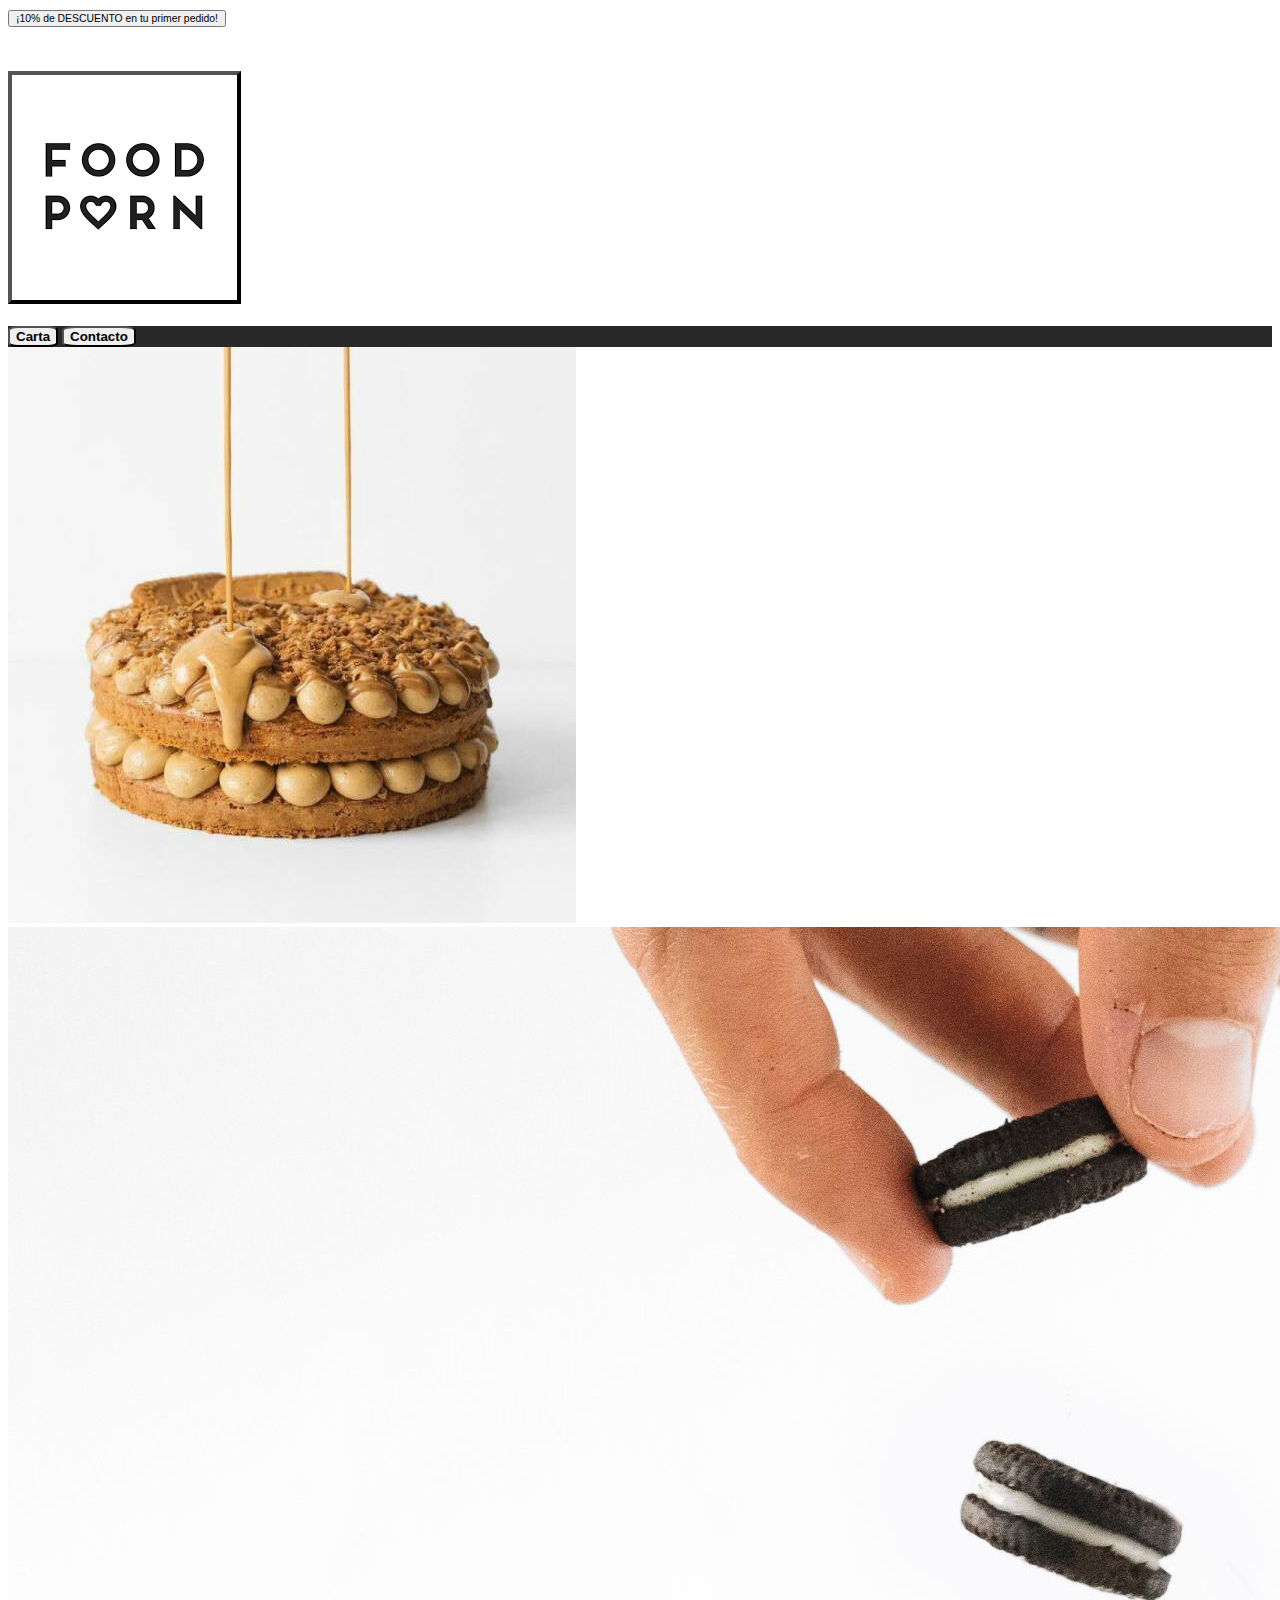
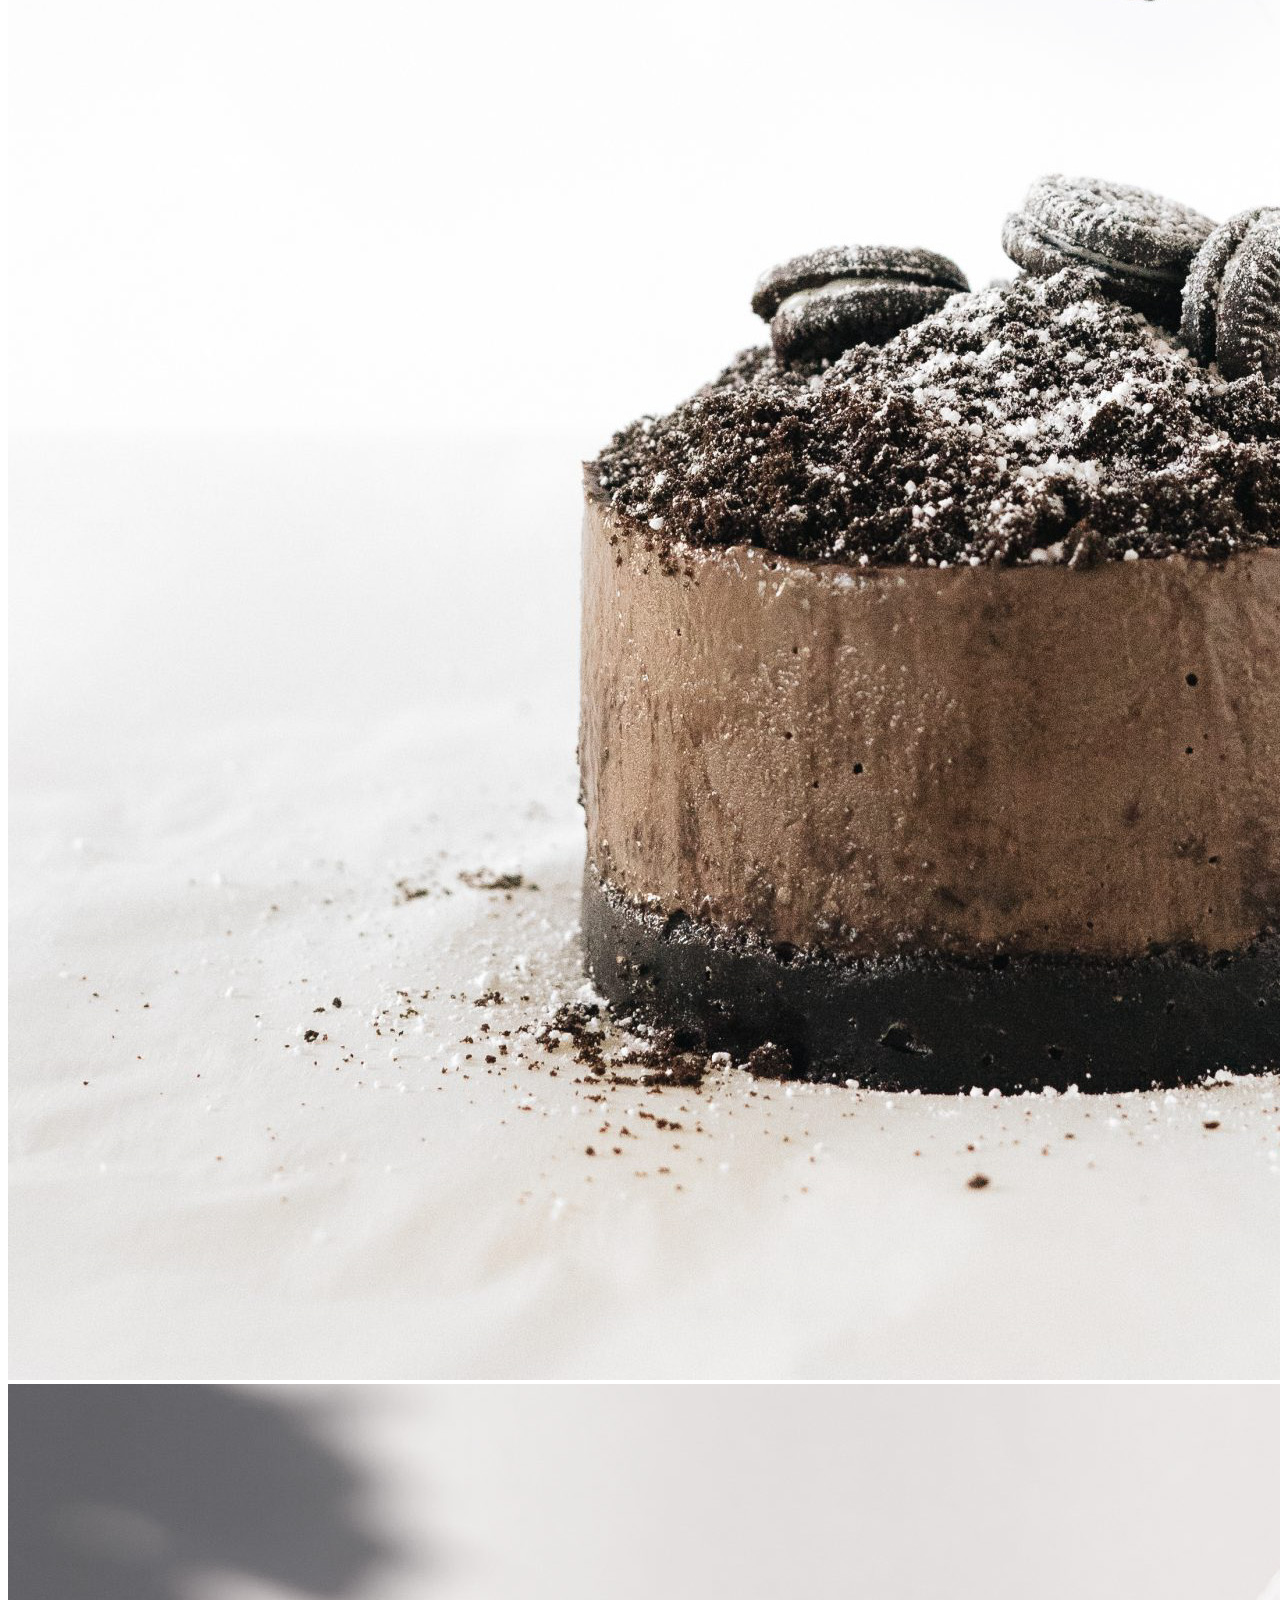
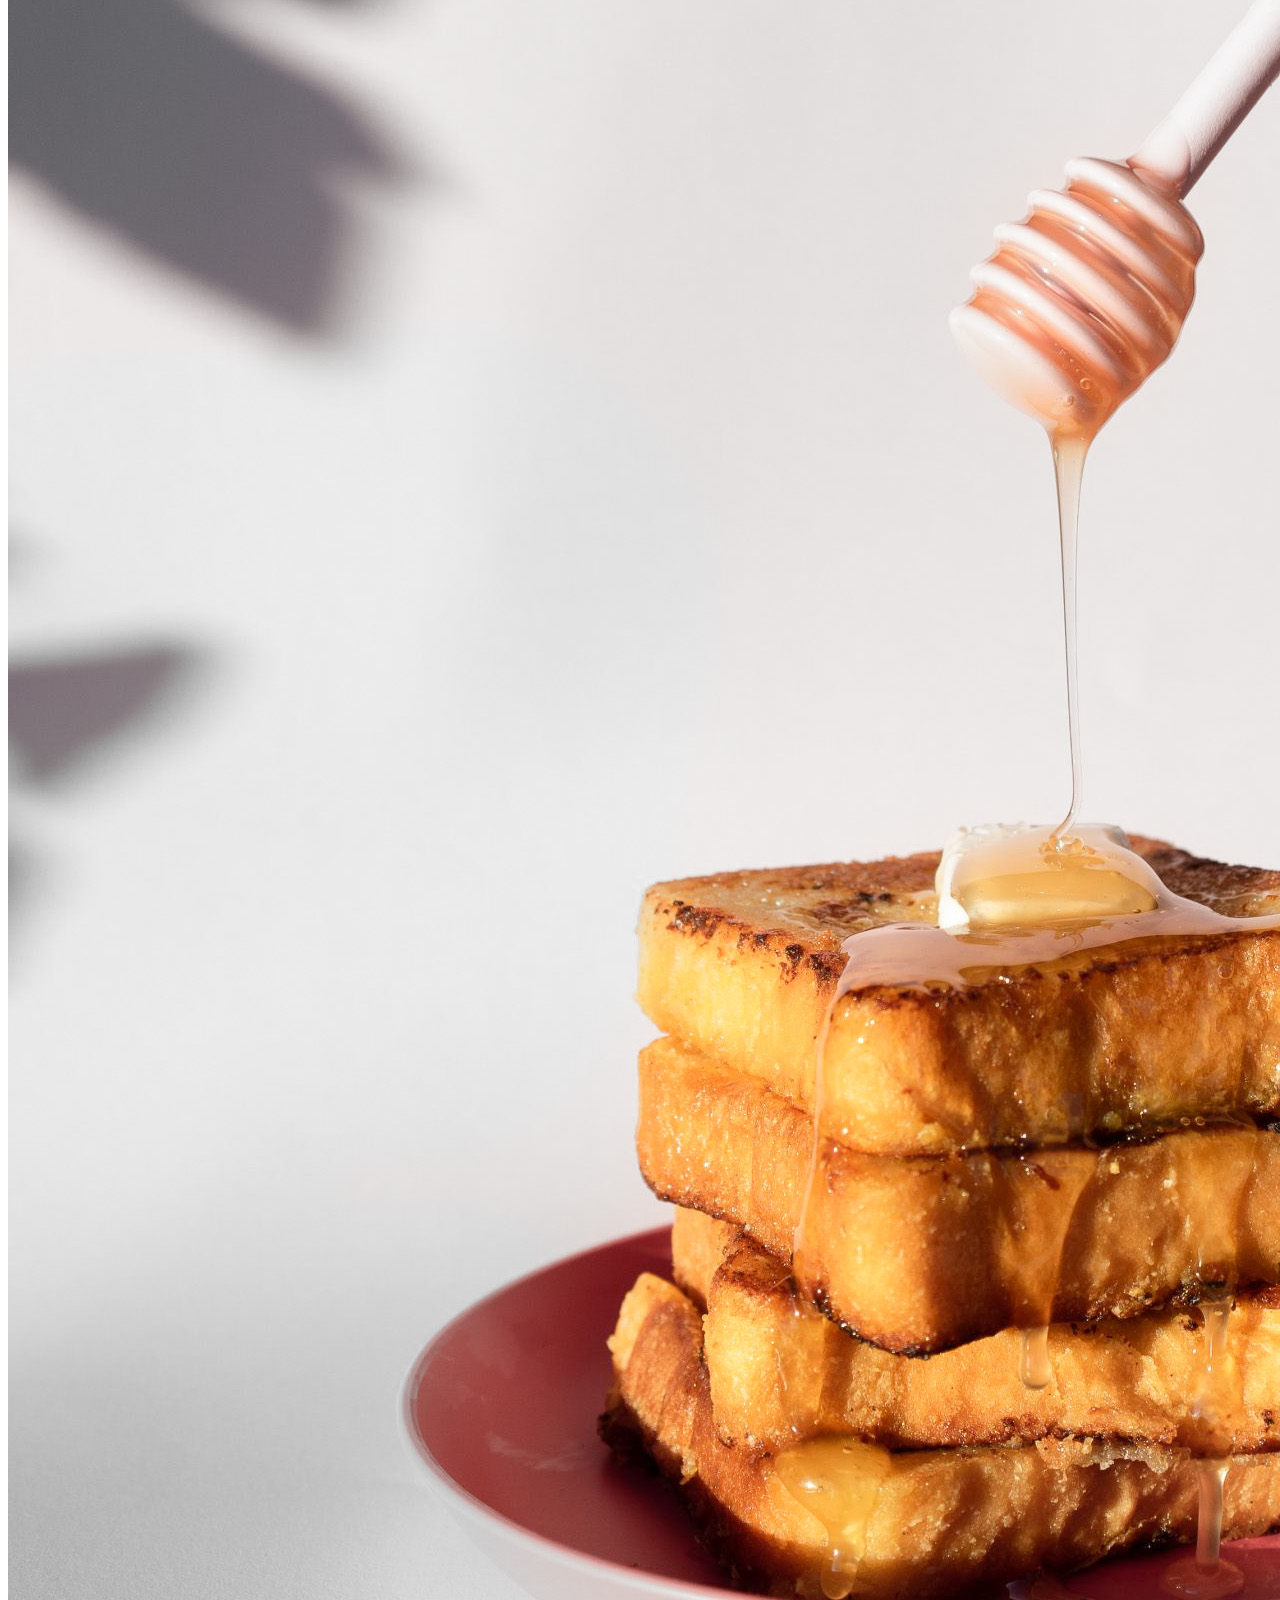
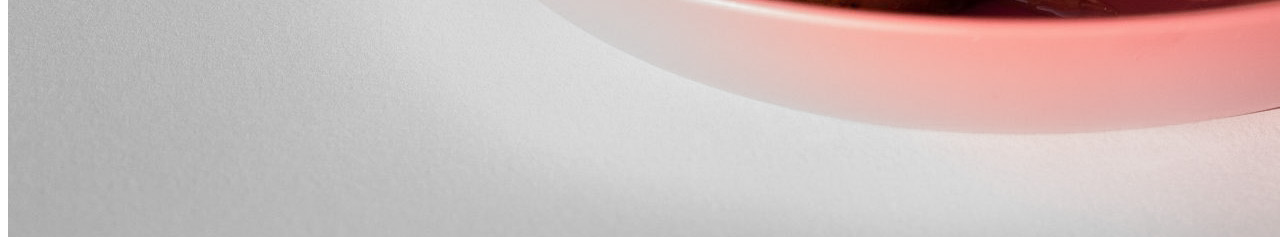
<file: index.html>
<!DOCTYPE html>
<html lang="en">

<head>
    <meta charset="UTF-8">
    <meta http-equiv="X-UA-Compatible" content="IE=edge">
    <meta name="viewport" content="width=device-width, initial-scale=1.0">
    <title>RESTAURANTE</title>
    <!-- CSS only -->
    <link href="https://cdn.jsdelivr.net/npm/bootstrap@5.2.1/dist/css/bootstrap.min.css" rel="stylesheet"
        integrity="sha384-iYQeCzEYFbKjA/T2uDLTpkwGzCiq6soy8tYaI1GyVh/UjpbCx/TYkiZhlZB6+fzT" crossorigin="anonymous">
    <!-- JavaScript Bundle with Popper -->
    <script src="https://cdn.jsdelivr.net/npm/bootstrap@5.2.1/dist/js/bootstrap.bundle.min.js"
        integrity="sha384-u1OknCvxWvY5kfmNBILK2hRnQC3Pr17a+RTT6rIHI7NnikvbZlHgTPOOmMi466C8"
        crossorigin="anonymous"></script>
    <!-- Mi estilo -->
    <link rel="stylesheet" href="./css/home.css">
</head>

<body>
    <div class="container-fluid start">

        <div class="header text-center">
            <div class="shadow-lg p-1 mb-5 bg-body rounded"><a href="./pages/carta.html"><button type="button"
                    class="btn btn-outline-dark descuento">¡10% de DESCUENTO en tu primer pedido!</button></a></div>
        </div>
        <div class="row  align-items-center">
            <div class="col"><img src="./img/food porn.png" class="rounded mx-auto d-block logo" alt="..."></div>
            <div class="col-12">
                <div class="franja-menu d-flex justify-content-around">
                    <a href="./pages/carta.html"> <button type="button" class="btn btn-light buttons">Carta</button></a>
                    <a href="./pages/contacto.html"> <button type="button" class="btn btn-light buttons">Contacto</button></a>
                </div>
            </div>

        </div>
        <!-- slider de fotos -->


        <div class="row text-center">
            <div class="col ">
                <img src="./img/galle.JPG" class="img-fluid" alt="...">
            </div>
            <div class="col ">
                <img src="./img/oreo 2.JPG" class="img-fluid" alt="...">
            </div>
            <div class="col">
                <img src="./img/tostada 4.JPG" class="img-fluid" alt="...">
            </div>



        </div>



























    </div>

</body>

</html>
</file>
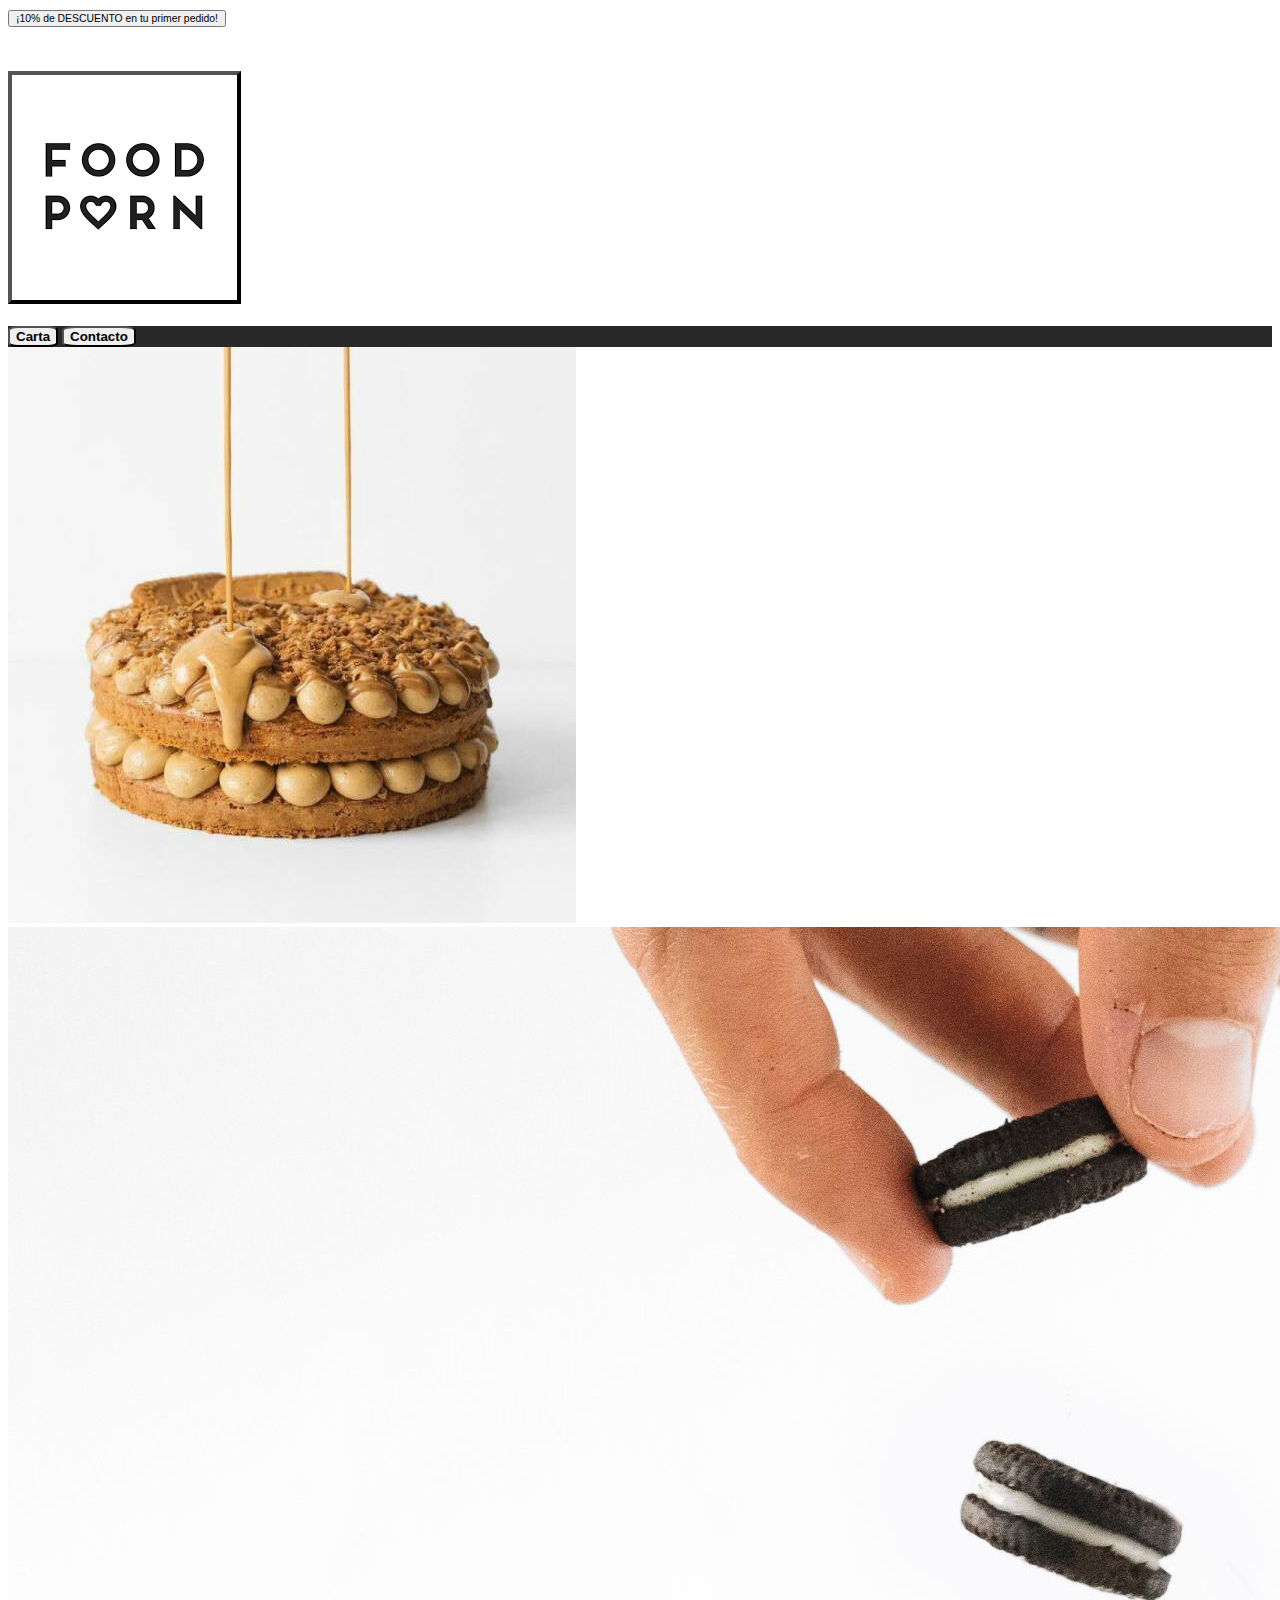
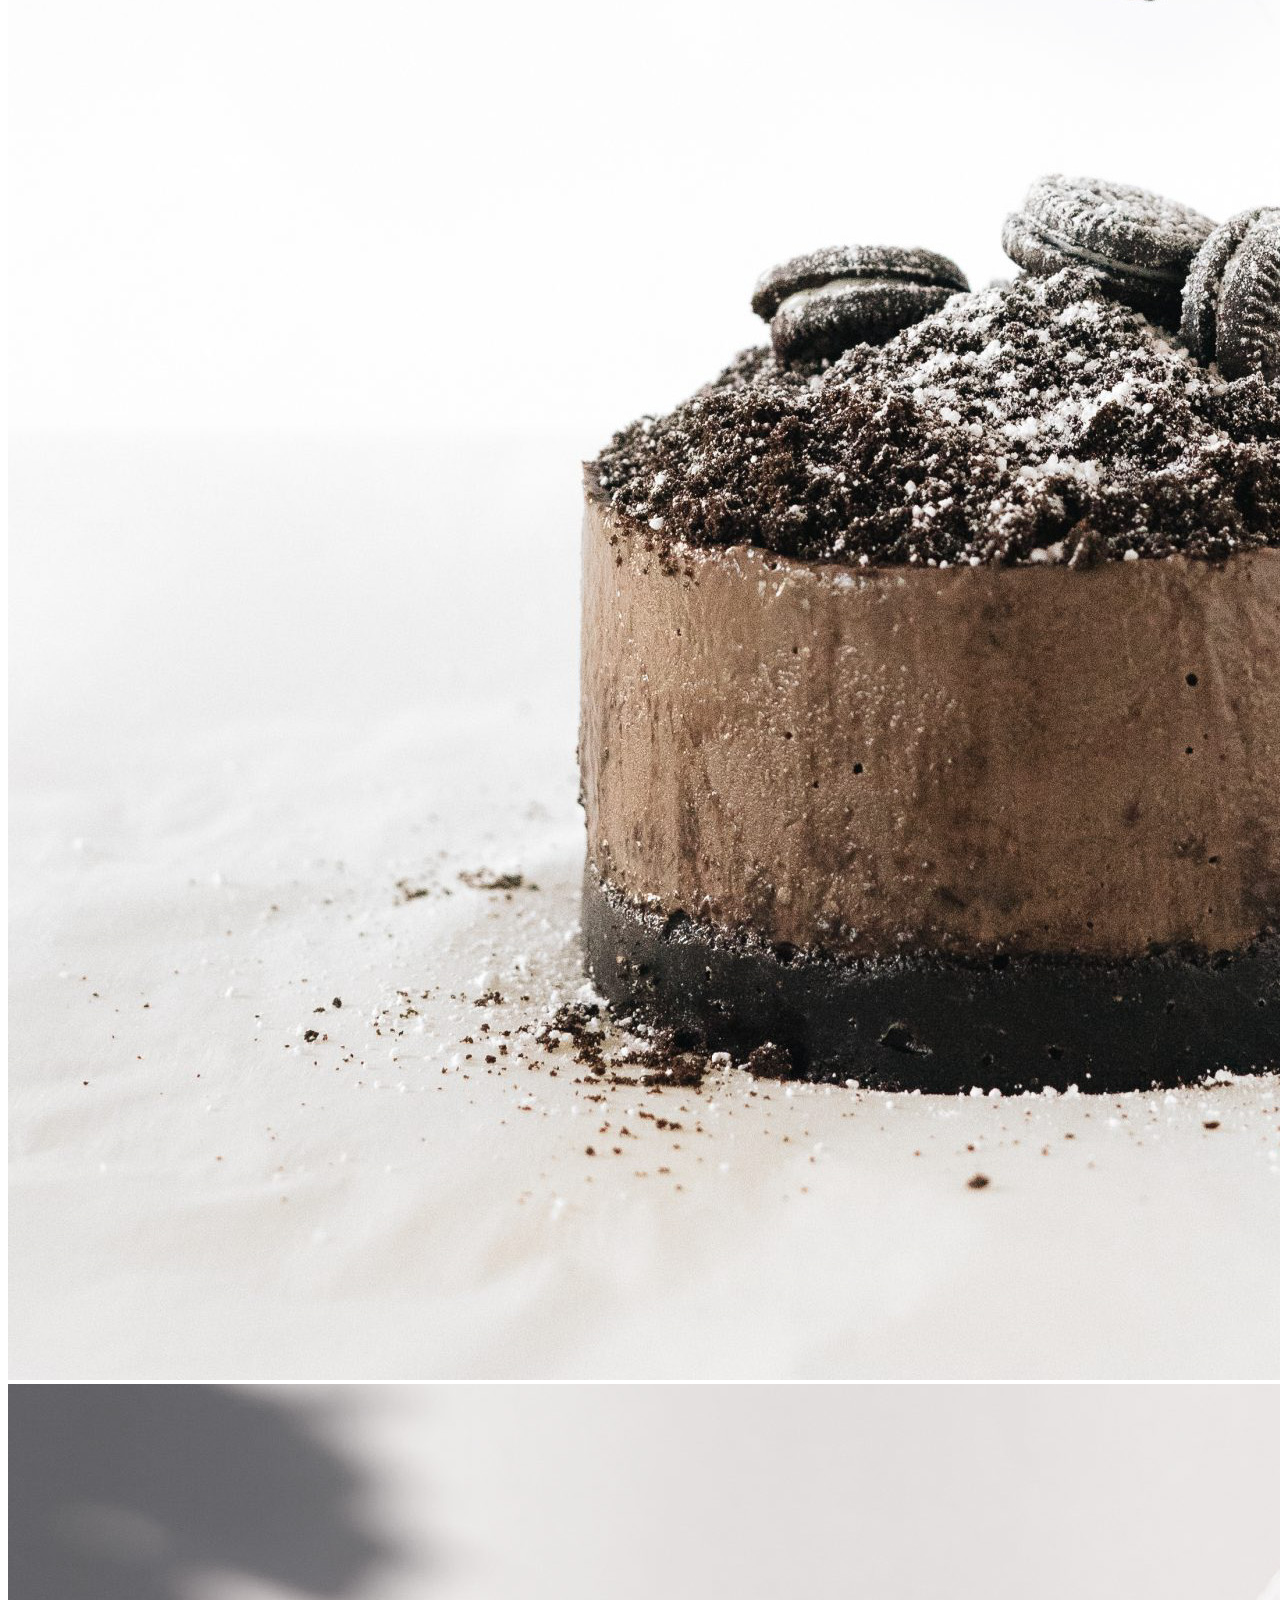
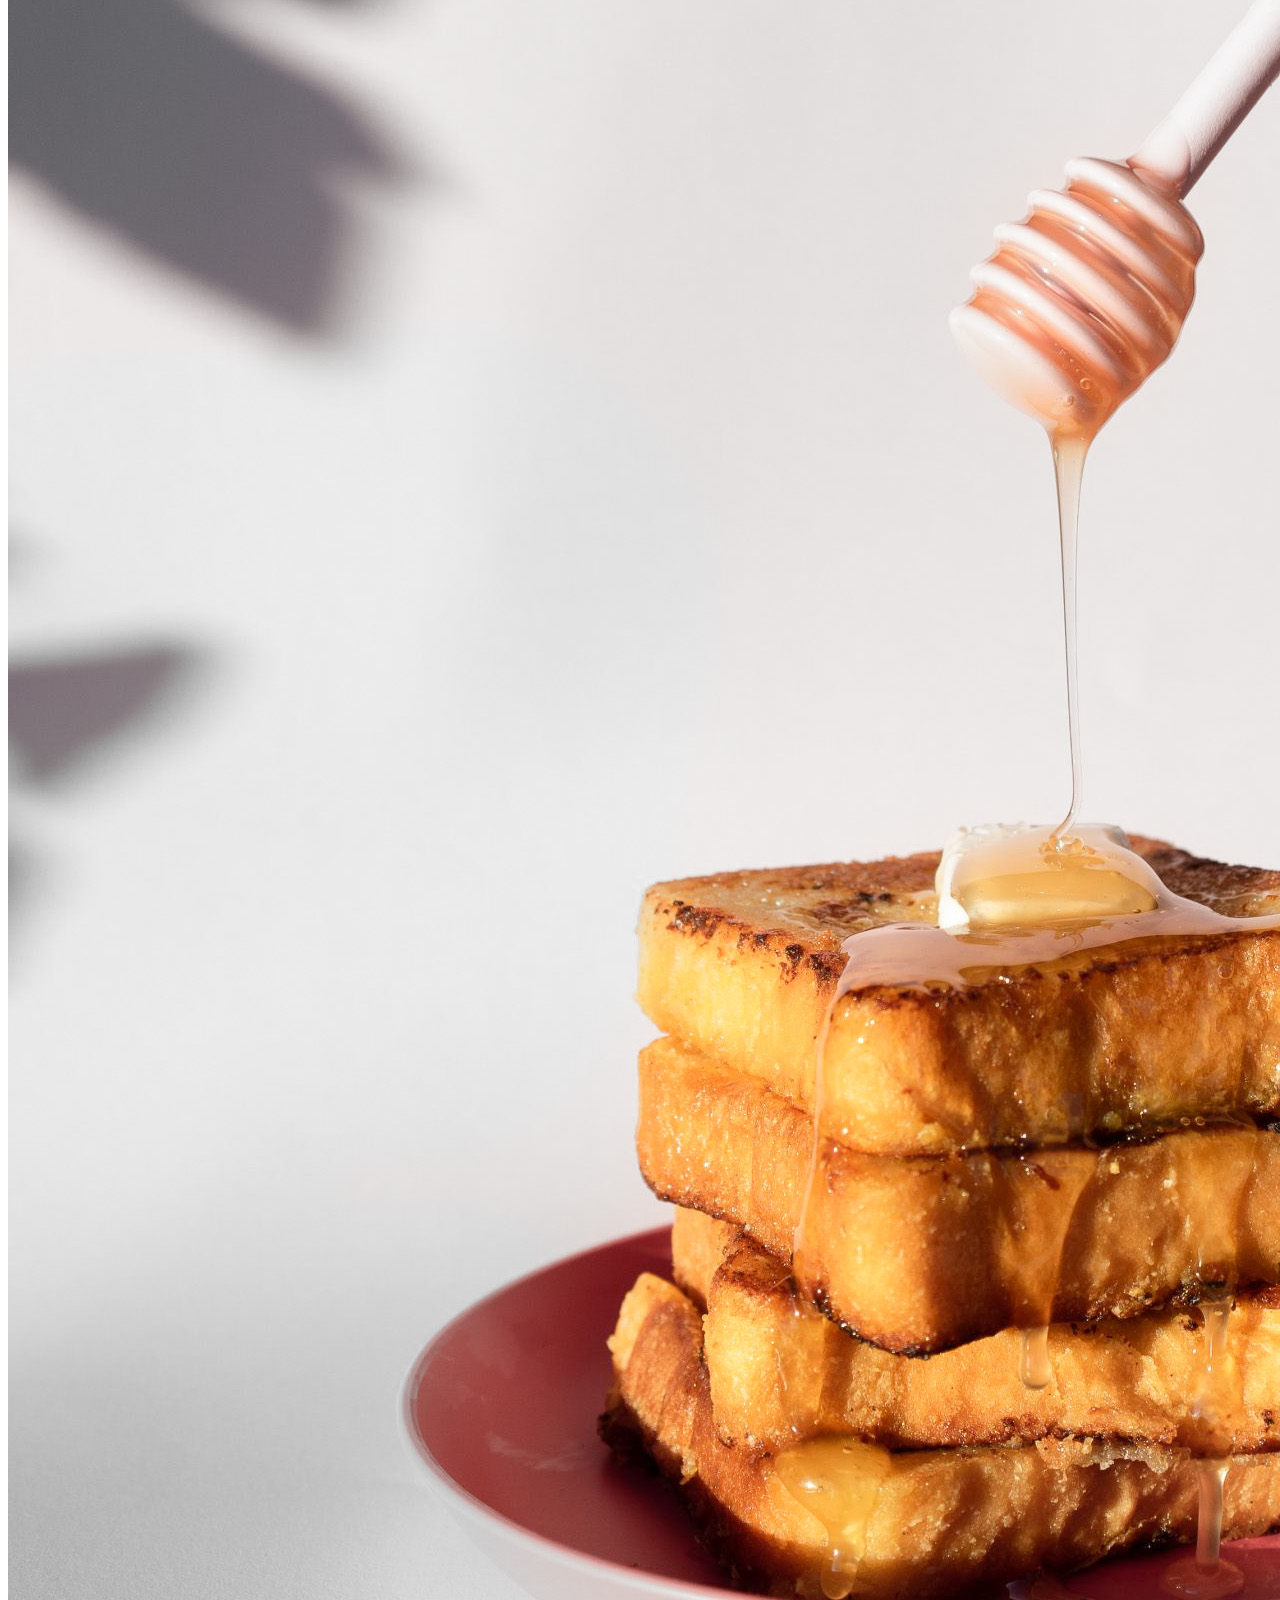
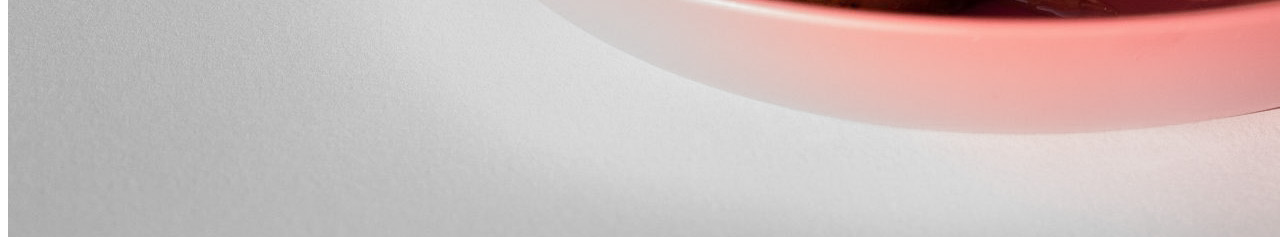
<file: home.html>
<!DOCTYPE html>
<html lang="en">

<head>
    <meta charset="UTF-8">
    <meta http-equiv="X-UA-Compatible" content="IE=edge">
    <meta name="viewport" content="width=device-width, initial-scale=1.0">
    <title>RESTAURANTE</title>
    <!-- CSS only -->
    <link href="https://cdn.jsdelivr.net/npm/bootstrap@5.2.1/dist/css/bootstrap.min.css" rel="stylesheet"
        integrity="sha384-iYQeCzEYFbKjA/T2uDLTpkwGzCiq6soy8tYaI1GyVh/UjpbCx/TYkiZhlZB6+fzT" crossorigin="anonymous">
    <!-- JavaScript Bundle with Popper -->
    <script src="https://cdn.jsdelivr.net/npm/bootstrap@5.2.1/dist/js/bootstrap.bundle.min.js"
        integrity="sha384-u1OknCvxWvY5kfmNBILK2hRnQC3Pr17a+RTT6rIHI7NnikvbZlHgTPOOmMi466C8"
        crossorigin="anonymous"></script>
    <!-- Mi estilo -->
    <link rel="stylesheet" href="./css/home.css">
</head>

<body>
    <div class="container-fluid start">

        <div class="header text-center">
            <div class="shadow-lg p-1 mb-5 bg-body rounded"><a href="/pages/carta.html"><button type="button"
                    class="btn btn-outline-dark descuento">¡10% de DESCUENTO en tu primer pedido!</button></a></div>
        </div>
        <div class="row  align-items-center">
            <div class="col"><img src="/img/food porn.png" class="rounded mx-auto d-block logo" alt="..."></div>
            <div class="col-12">
                <div class="franja-menu d-flex justify-content-around">
                    <a href="/pages/carta.html  "> <button type="button" class="btn btn-light buttons">Carta</button></a>
                    <a href="/pages/contacto.html  "> <button type="button" class="btn btn-light buttons">Contacto</button></a>
                </div>
            </div>

        </div>
        <!-- slider de fotos -->


        <div class="row text-center">
            <div class="col ">
                <img src="/img/galle.JPG" class="img-fluid" alt="...">
            </div>
            <div class="col ">
                <img src="/img/oreo 2.JPG" class="img-fluid" alt="...">
            </div>
            <div class="col">
                <img src="/img/tostada 4.JPG" class="img-fluid" alt="...">
            </div>



        </div>



























    </div>

</body>

</html>
</file>
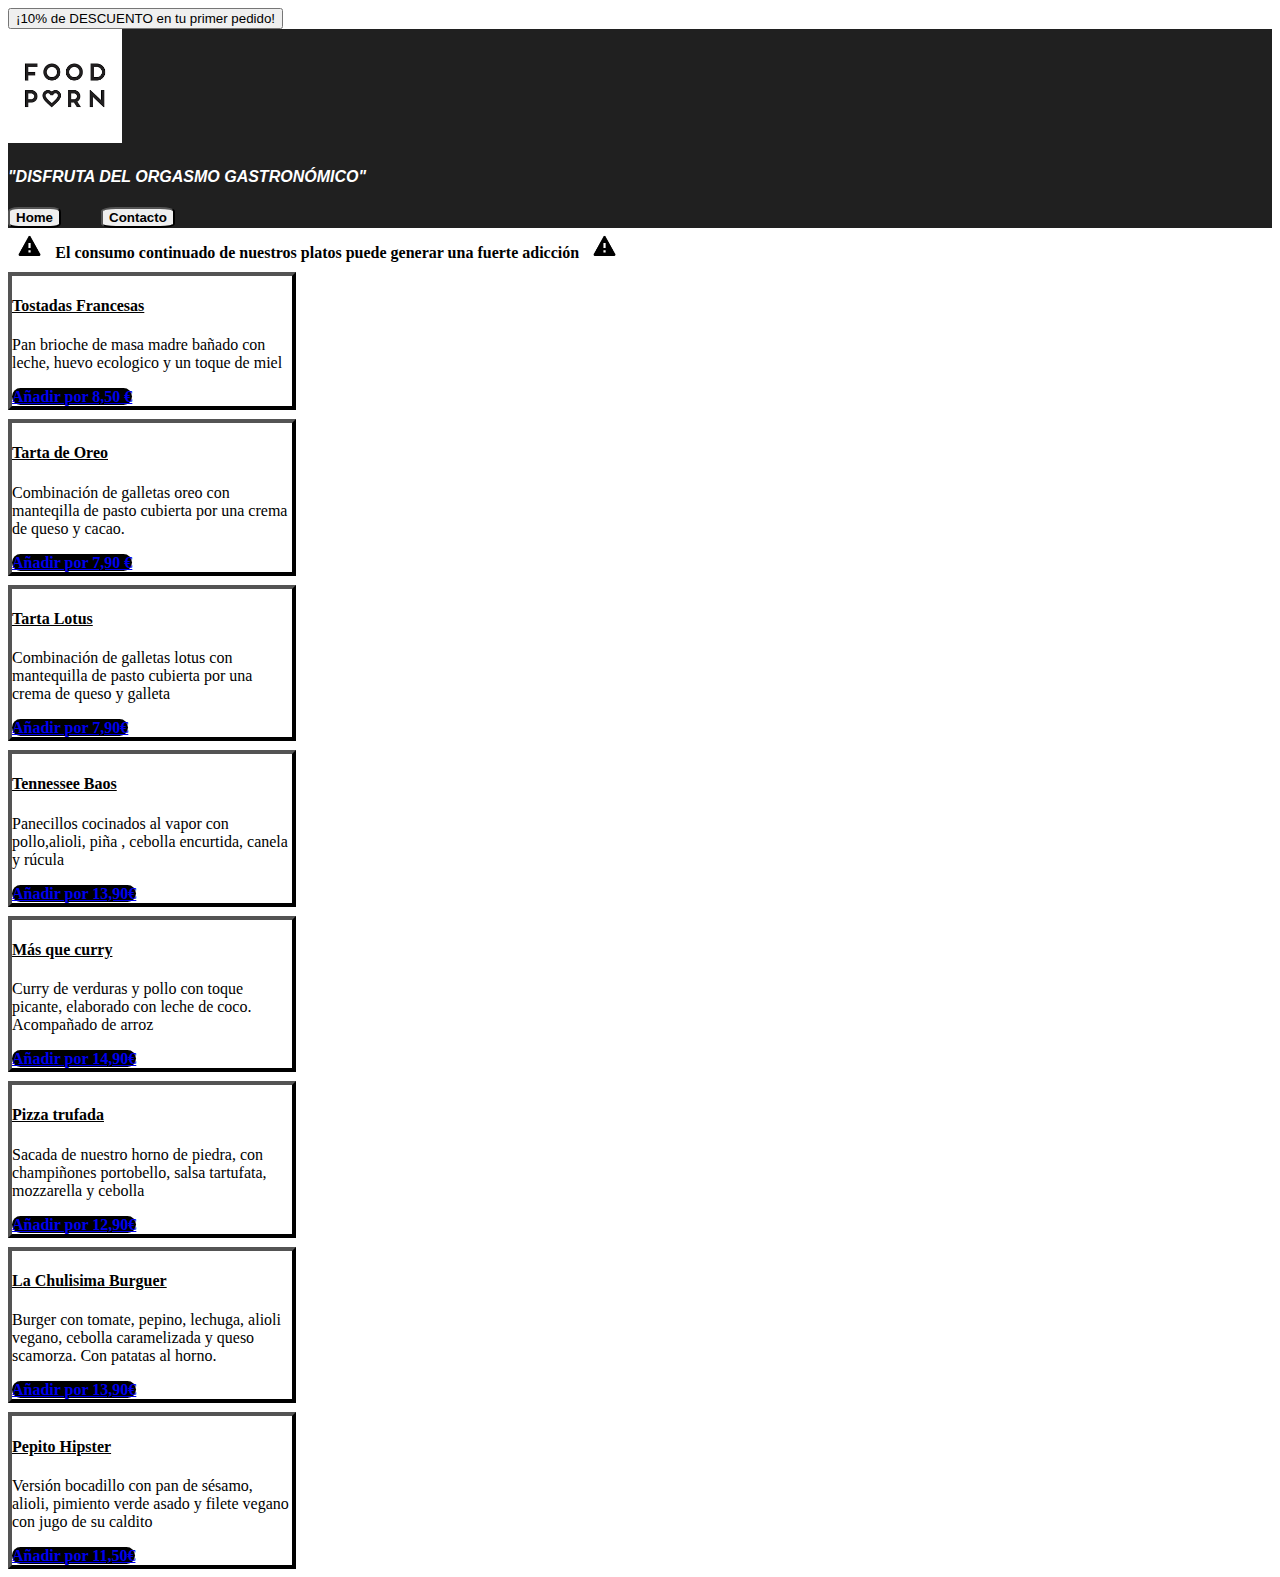
<file: pages/carta.html>
<!DOCTYPE html>
<html lang="en">

<head>
    <meta charset="UTF-8">
    <meta http-equiv="X-UA-Compatible" content="IE=edge">
    <meta name="viewport" content="width=device-width, initial-scale=1.0">
    <title>RESTAURANTE</title>
    <link href="https://cdn.jsdelivr.net/npm/bootstrap@5.2.1/dist/css/bootstrap.min.css" rel="stylesheet"
        integrity="sha384-iYQeCzEYFbKjA/T2uDLTpkwGzCiq6soy8tYaI1GyVh/UjpbCx/TYkiZhlZB6+fzT" crossorigin="anonymous">
    <!-- JavaScript Bundle with Popper -->
    <script src="https://cdn.jsdelivr.net/npm/bootstrap@5.2.1/dist/js/bootstrap.bundle.min.js"
        integrity="sha384-u1OknCvxWvY5kfmNBILK2hRnQC3Pr17a+RTT6rIHI7NnikvbZlHgTPOOmMi466C8"
        crossorigin="anonymous"></script>
    <!-- Mi estilo -->
    <link rel="stylesheet" href="../css/carta.css">
</head>
<!-- Cabecera -->

<body>
    <div class="container-fluid">
        <div class="header text-center">
            <div class="shadow-lg p-1 mb-5 bg-body rounded"> <button type="button"
                    class="btn btn-outline-dark descuento">¡10% de DESCUENTO en tu primer pedido!</button></div>
        </div>

        <div class="row align-items-center">
            <div class="col d-flex justify-content-evenly align-items-center black-line">
                <img src="../img/food porn.png" class="img-thumbnail logo" alt="logo">

                <h4 id="titulo"><strong> "DISFRUTA DEL ORGASMO GASTRONÓMICO"</strong></h4>

                <div id="buttons">
                    <a href="../index.html"> <button type="button" class="btn btn-light buttons home">Home</button></a>
                    <a href="../pages/contacto.html"> <button type="button"
                            class="btn btn-light buttons">Contacto</button></a>
                </div>
            </div>
        </div>
        <!-- Mensaje de alerta -->
        <div class="row">
            <div class="col text-center">
                <div class="alert alert-dark grey align-items-center" role="alert">
                    <img class="img-alert" src="../img/bueno.png" alt=""> <strong> El consumo continuado de nuestros
                        platos puede generar una fuerte adicción </strong><img class="img-alert" src="../img/bueno.png"
                        alt="">
                </div>
            </div>
        </div>


        <!-- Tarjetas de platos -->
        <div class="row row-cols-auto align-items-center text-center ">
            <div class="col a">
                <div class="card" style="width: 18rem;">
                    <div class="card-body frame-card">
                        <h4 class="card-title"><b><u> Tostadas Francesas </u></b></h4>
                        <p class="card-text">Pan brioche de masa madre bañado con leche, huevo ecologico y un toque de
                            miel</p>
                        <a href="#" class="btn btn-primary request-button">Añadir por 8,50 €</a>
                    </div>
                </div>
            </div>
            <div class="col a">
                <div class="card" style="width: 18rem;">
                    <div class="card-body frame-card">
                        <h4 class="card-title"><b><u> Tarta de Oreo </u></b></h4>
                        <p class="card-text">Combinación de galletas oreo con manteqilla de pasto cubierta por una crema
                            de queso y cacao. </p>
                        <a href="#" class="btn btn-primary request-button">Añadir por 7,90 €</a>
                    </div>
                </div>
            </div>
            <div class="col a">
                <div class="card" style="width: 18rem;">
                    <div class="card-body frame-card">
                        <h4 class="card-title"><b><u> Tarta Lotus </u></b></h4>
                        <p class="card-text">Combinación de galletas lotus con mantequilla de pasto cubierta por una
                            crema de queso y galleta</p>
                        <a href="#" class="btn btn-primary request-button">Añadir por 7,90€</a>
                    </div>
                </div>
            </div>
            <div class="col a">
                <div class="card" style="width: 18rem;">
                    <div class="card-body frame-card">
                        <h4 class="card-title"><b><u> Tennessee Baos </u></b></h4>
                        <p class="card-text">Panecillos cocinados al vapor con pollo,alioli, piña , cebolla encurtida,
                            canela y rúcula</p>
                        <a href="#" class="btn btn-primary request-button">Añadir por 13,90€</a>
                    </div>
                </div>
            </div>
            <div class="col a">
                <div class="card" style="width: 18rem;">
                    <div class="card-body frame-card">
                        <h4 class="card-title"><b><u>Más que curry</u></b></h4>
                        <p class="card-text">Curry de verduras y pollo con toque picante, elaborado con leche de coco.
                            Acompañado de arroz</p>
                        <a href="#" class="btn btn-primary request-button">Añadir por 14,90€</a>
                    </div>
                </div>
            </div>
            <div class="col a">
                <div class="card" style="width: 18rem;">
                    <div class="card-body frame-card">
                        <h4 class="card-title"><b><u>Pizza trufada </u></b></h4>
                        <p class="card-text">Sacada de nuestro horno de piedra, con champiñones portobello, salsa
                            tartufata,
                            mozzarella y cebolla</p>
                        <a href="#" class="btn btn-primary request-button">Añadir por 12,90€</a>
                    </div>
                </div>
            </div>
            <div class="col a">
                <div class="card" style="width: 18rem;">
                    <div class="card-body frame-card">
                        <h4 class="card-title"><b><u>La Chulisima Burguer </u></b></h4>
                        <p class="card-text">Burger con tomate, pepino, lechuga, alioli vegano, cebolla caramelizada y
                            queso scamorza. Con patatas al horno.</p>
                        <a href="#" class="btn btn-primary request-button">Añadir por 13,90€</a>
                    </div>
                </div>
            </div>
            <div class="col a">
                <div class="card" style="width: 18rem;">
                    <div class="card-body frame-card">
                        <h4 class="card-title"><b><u>Pepito Hipster</u></b></h4>
                        <p class="card-text">Versión bocadillo con pan de sésamo, alioli, pimiento verde asado y filete
                            vegano con jugo de su caldito</p>
                        <a href="#" class="btn btn-primary request-button">Añadir por 11,50€</a>
                    </div>
                </div>
            </div>
        </div>

























    </div>

</body>

</html>
</file>
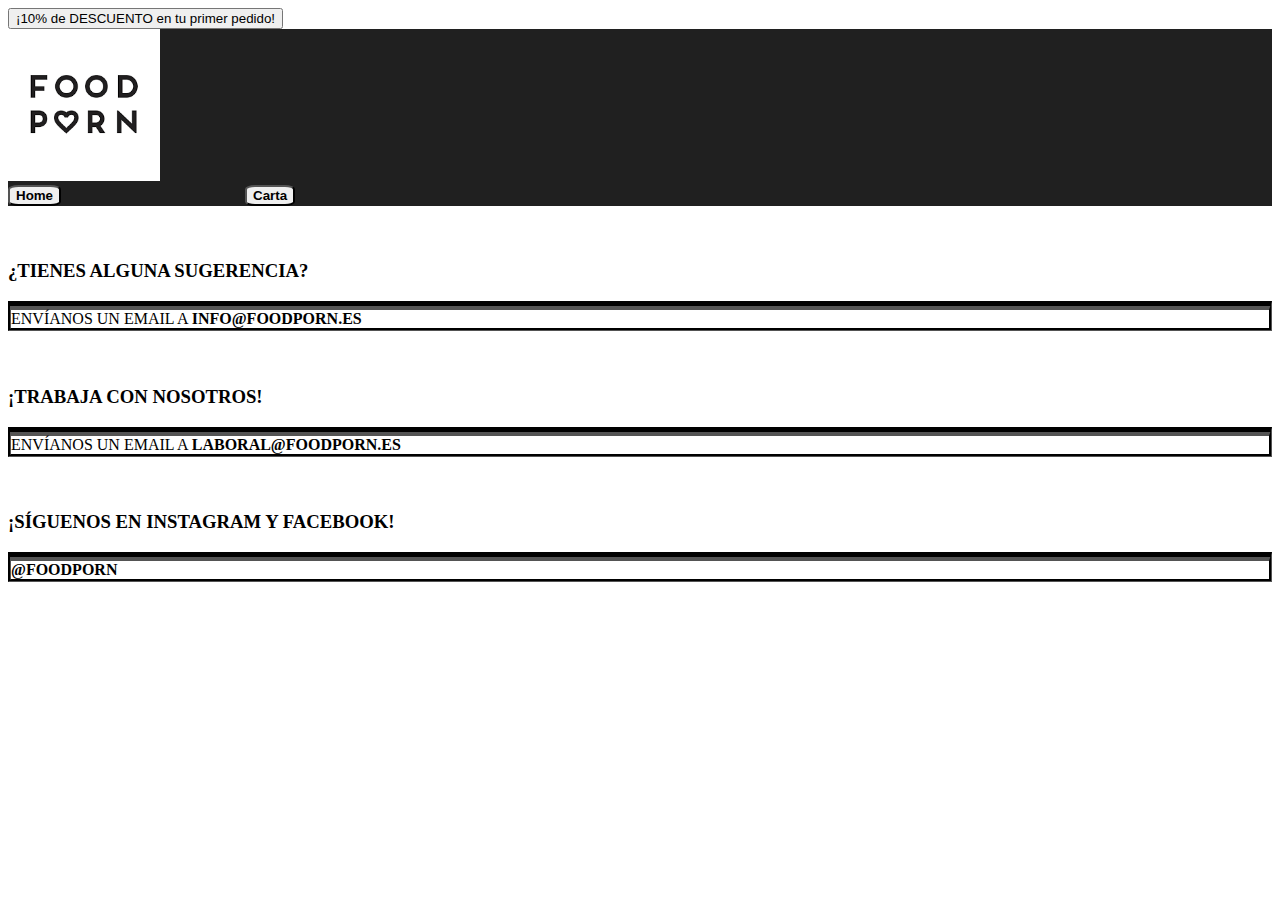
<file: pages/contacto.html>
<!DOCTYPE html>
<html lang="en">
<head>
    <meta charset="UTF-8">
    <meta http-equiv="X-UA-Compatible" content="IE=edge">
    <meta name="viewport" content="width=device-width, initial-scale=1.0">
    <title>RESTAURANTE</title>
    <link href="https://cdn.jsdelivr.net/npm/bootstrap@5.2.1/dist/css/bootstrap.min.css" rel="stylesheet"
    integrity="sha384-iYQeCzEYFbKjA/T2uDLTpkwGzCiq6soy8tYaI1GyVh/UjpbCx/TYkiZhlZB6+fzT" crossorigin="anonymous">
<!-- JavaScript Bundle with Popper -->
<script src="https://cdn.jsdelivr.net/npm/bootstrap@5.2.1/dist/js/bootstrap.bundle.min.js"
    integrity="sha384-u1OknCvxWvY5kfmNBILK2hRnQC3Pr17a+RTT6rIHI7NnikvbZlHgTPOOmMi466C8"
    crossorigin="anonymous"></script>
    <!-- Mi estilo -->
    <link rel="stylesheet" href="../css/contacto.css">
</head>
<body>
    <div class="container-fluid">
        <div class="header text-center">
            <div class="shadow-lg p-1 mb-5 bg-body rounded"> <a href="./carta.html"><button type="button"
                    class="btn btn-outline-dark descuento">¡10% de DESCUENTO en tu primer pedido!</button></a></div>
        </div>

        <div class="row align-items-center">
            <div class="col d-flex justify-content-evenly align-items-center black-line">
                <img src="../img/food porn.png" class="img-thumbnail logo" alt="logo">

                <div id="buttons">
                    <a href="../index.html"> <button type="button" class="btn btn-light buttons home">Home</button></a>
                    <a href="./carta.html"> <button type="button" class="btn btn-light buttons">Carta</button></a>
                </div>
    
            </div>
        </div> 
        <br><br>
        <div class="row ">
           <div class="col text-center"> <h3>¿TIENES ALGUNA SUGERENCIA?</h3>
            
                <div class="info text-center">ENVÍANOS UN EMAIL A <b>INFO@FOODPORN.ES</b> </div>

            </div> 
        </div>       
        <br><br>
        <div class="row ">
            <div class="col text-center"><h3>¡TRABAJA CON NOSOTROS!</h3>
            
                <div class="info text-center">ENVÍANOS UN EMAIL A <b>LABORAL@FOODPORN.ES</b> </div>

            </div>  
        </div>
        <br><br>
        <div class="row">
            <div class="col text-center"><h3>¡SÍGUENOS EN INSTAGRAM Y FACEBOOK!</h3>
                <div class="info text-center"> <a id="social-media" href="">@FOODPORN</a></div>

        </div>
</body>
</html>
</file>
<file: css/home.css>
.header{
height: 7vh;
}

.logo{
    max-width: 35% ;
    border: 0.5vh;
    border-color: rgb(0, 0, 0);
    border-style:outset;
    margin-bottom: 2vh; 
   
}


.start{
    padding: 0%;
   
}

.descuento{
    font-size: 65%;
}


.franja-menu{

    background-color:rgba(0, 0, 0, 0.84); 

}

.buttons{
    font-weight:bolder;
    border-radius: 20%;
    
}
</file>
<file: css/carta.css>
.logo{
   
    max-width: 9% ;
}

#titulo{
    font-style:oblique;
    font-family:sans-serif;
    color: white;
    
}
.black-line{
    background-color: rgba(0, 0, 0, 0.874);

}

.buttons{
    font-weight:bolder;
    border-radius: 20%;
    
}

.home{
    margin-right: 4vh;
}

/* margen top tarjetas */
.a{
    margin-top: 1vh;
    
}

.img-alert{
    margin-right: 1vh;
    margin-left: 1vh;
    width: 2%;
}

.grey{
    height: 70%;
    margin-top: 5px;
    
}

.request-button{
    background-color: black;
    border-width: 0;
    border-radius: 15vh;
    font-weight: bold;
    
}


.frame-card{
    border: 4px;
    border-style: outset;
    border-color: black;
}
</file>
<file: css/contacto.css>
.logo{
   
    max-width: 12% ;
}

.black-line{
    background-color: rgba(0, 0, 0, 0.874);

}

.home{
    margin-right: 20vh;
}

.info{

    border-top: 1vh;
    border-color: black;
    border-style: groove;
 
}

#social-media{
    color: black;
    text-decoration: none;
    font-weight: bold;
    
}

.buttons{
    font-weight:bolder;
    border-radius: 20%;
}
</file>
